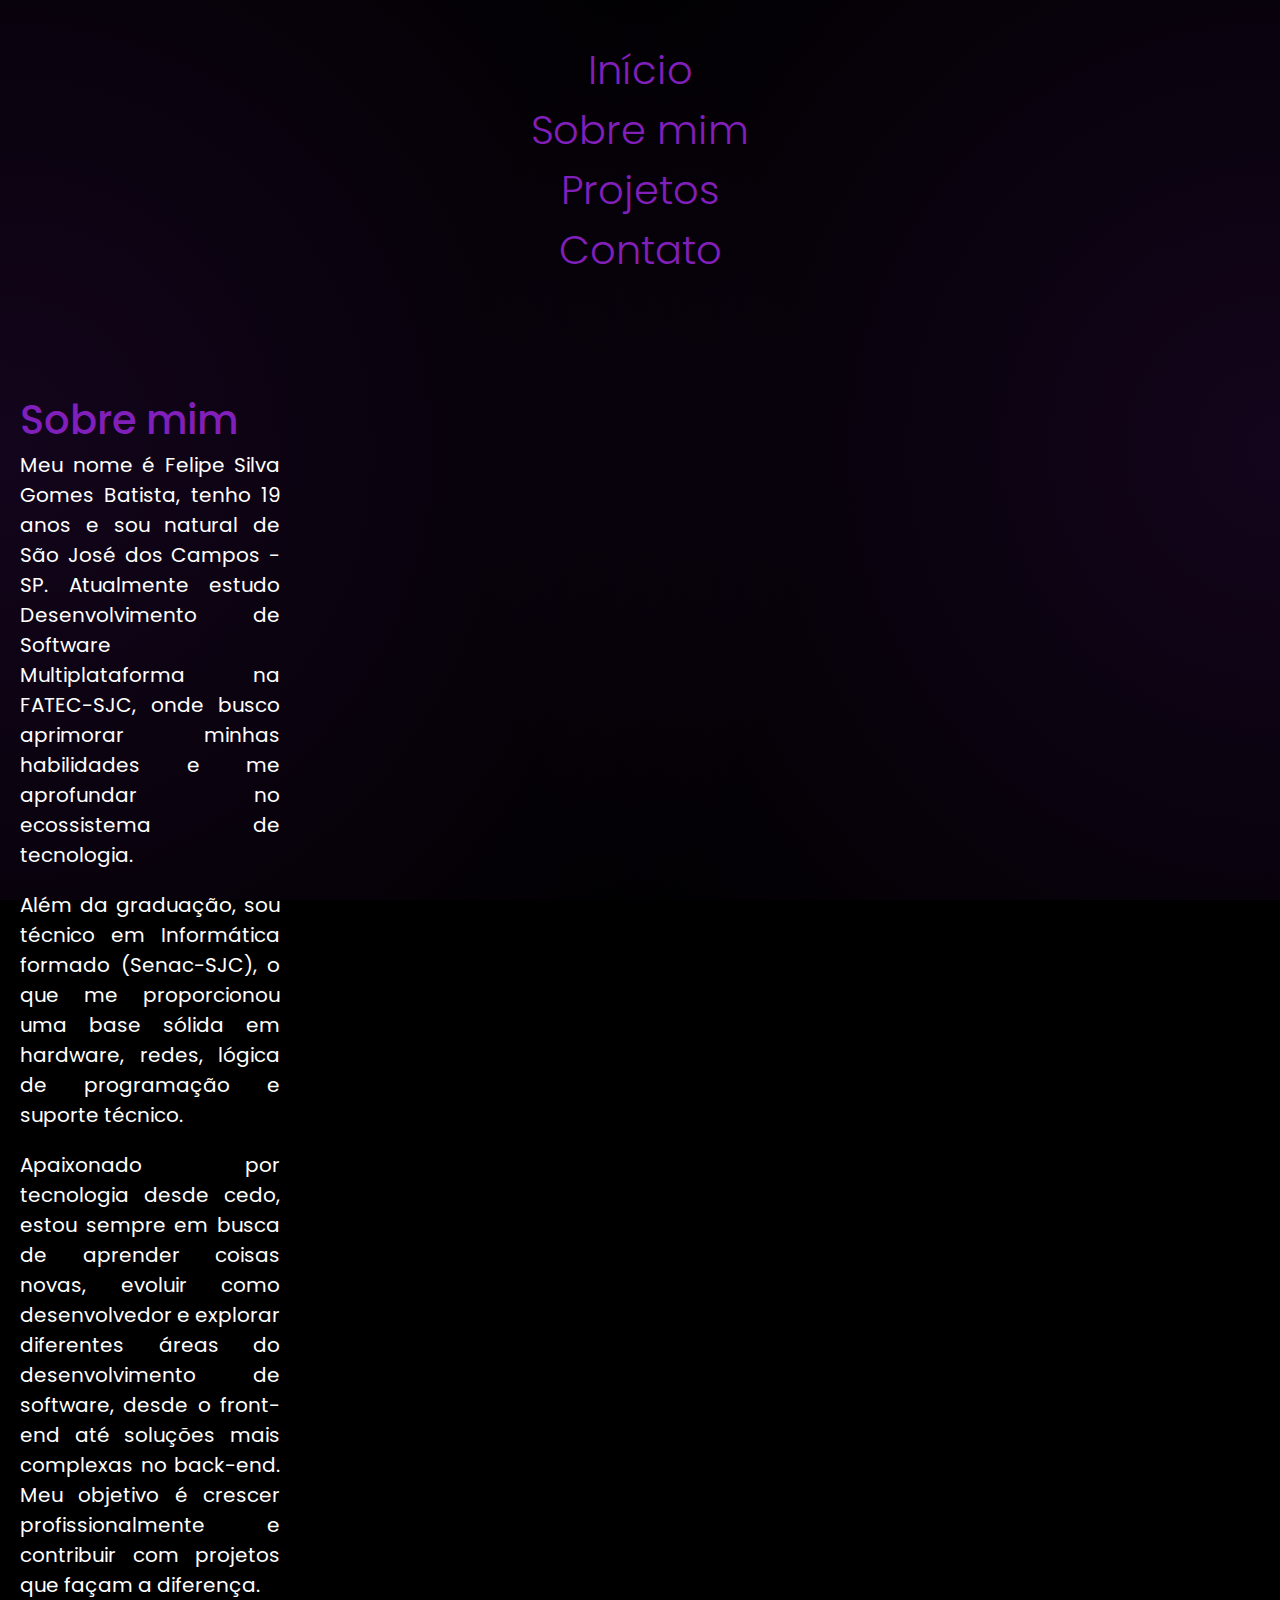
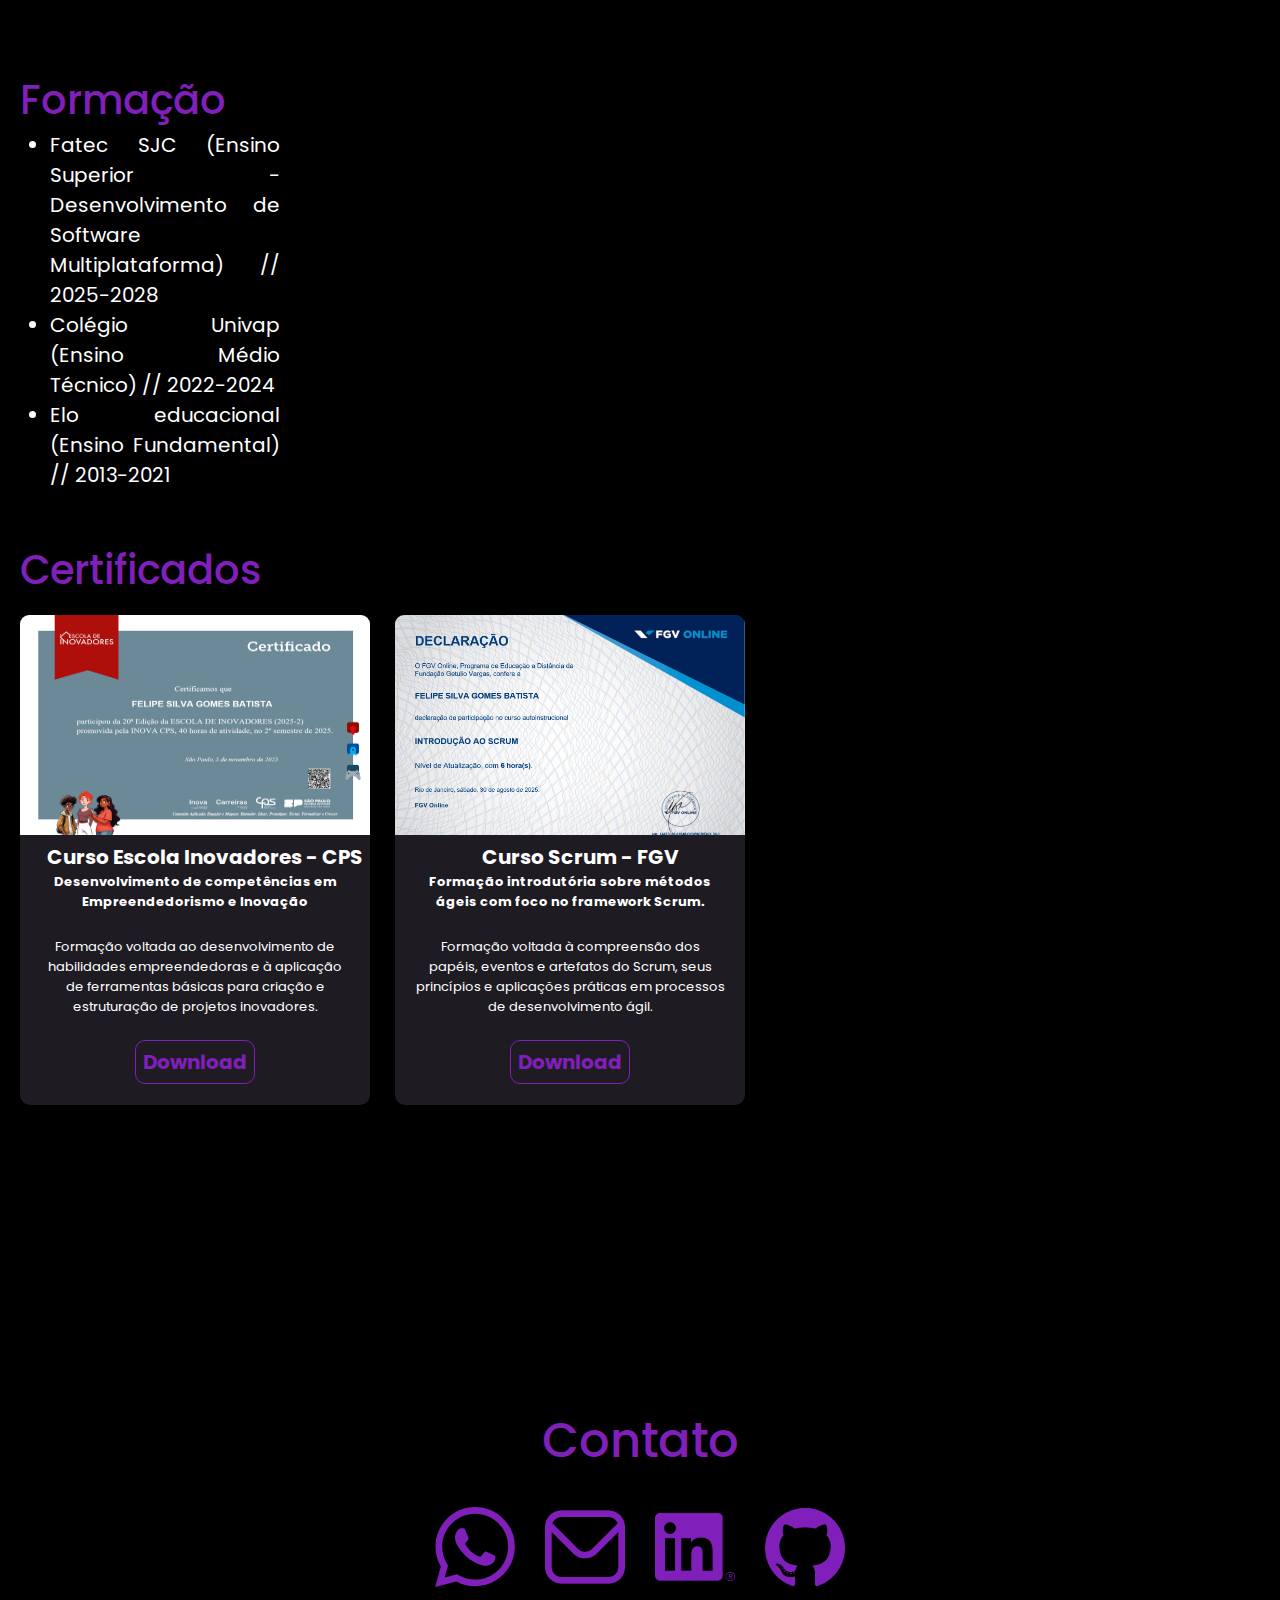
<file: src/sobre_mim.html>
<!DOCTYPE html>
<html lang="pt-BR">
<head>
    <meta charset="UTF-8">
    <meta name="viewport" content="width=device-width, initial-scale=1.0">
    <title>Portfólio - Felipe Gomes</title>

    <link rel="stylesheet" href="./assets/css/style.css">
    <link rel="stylesheet" href="https://cdnjs.cloudflare.com/ajax/libs/font-awesome/6.5.2/css/all.min.css">
</head>
<body>
    <header>
        <nav class="cabecalho">
            <a href="./index.html">Início</a>
            <a href="./index.html#sobre_mim">Sobre mim</a>
            <a href="./index.html#projetos">Projetos</a>
            <a href="./index.html#contato">Contato</a>
        </nav>
    </header>

    <main>
        <section class="pag_sobre_mim">
            <h1>Sobre mim</h1>
            <p>Meu nome é Felipe Silva Gomes Batista, tenho 19 anos e sou natural de São José dos Campos - SP. Atualmente estudo Desenvolvimento de Software Multiplataforma na FATEC-SJC, onde busco aprimorar minhas habilidades e me aprofundar no ecossistema de tecnologia.</p>

            <p>Além da graduação, sou técnico em Informática formado (Senac-SJC), o que me proporcionou uma base sólida em hardware, redes, lógica de programação e suporte técnico.</p>

            <p>Apaixonado por tecnologia desde cedo, estou sempre em busca de aprender coisas novas, evoluir como desenvolvedor e explorar diferentes áreas do desenvolvimento de software, desde o front-end até soluções mais complexas no back-end. Meu objetivo é crescer profissionalmente e contribuir com projetos que façam a diferença.</p>
        </section>

        <section class="pag_sobre_mim">
            <h1>Formação</h1>
            <ul>
                <li>Fatec SJC (Ensino Superior - Desenvolvimento de Software Multiplataforma) // 2025-2028</li>
                <li>Colégio Univap (Ensino Médio Técnico) // 2022-2024</li>
                <li>Elo educacional (Ensino Fundamental) // 2013-2021 </li>
            </ul>
        </section>

        <section class="certificado">
            <h1>Certificados</h1>
            <div class="cards_certificado">
                <div class="card_certificado">
                    <img src="./assets/imagens/certificado_escola.jpeg" alt="">
                    <h1>Curso Escola Inovadores - CPS</h1>
                    <p class="p1_card_certificado">Desenvolvimento de competências em Empreendedorismo e Inovação</p>
                    <p class="p2_card_certificado">Formação voltada ao desenvolvimento de habilidades empreendedoras e à aplicação de ferramentas básicas para criação e estruturação de projetos inovadores.<p>
                    <a href="./assets/pdfs/certificado_CPS.pdf" target="_blank" download>Download</a>
                </div>

                <div class="card_certificado">
                    <img src="./assets/imagens/certificado_scrum.jpeg" alt="">
                    <h1>Curso Scrum - FGV</h1>
                    <p class="p1_card_certificado">Formação introdutória sobre métodos ágeis com foco no framework Scrum.</p>
                    <p class="p2_card_certificado">Formação voltada à compreensão dos papéis, eventos e artefatos do Scrum, seus princípios e aplicações práticas em processos de desenvolvimento ágil.</p>
                    <a href="./assets/pdfs/certificado_FGV.pdf" target="_blank" download>Download</a>
                </div>
            </div>
        </section>
    </main>
    <footer id="contato">
        <section class="contato">
            <h1>Contato</h1>
            <div class="contato_icones">
                <a href="https://wa.me/5512996381684">
                <img src="./assets/imagens/whatsapp_icone.svg" alt="Ícone do Whatsapp">
                 </a>
                <a href="mailto:felipesgb2310@gmail.com">
                 <img src="./assets/imagens/envelope_icone.png" alt="Ícone do gmail">
                 </a>
                <a href="https://www.linkedin.com/in/felipesgb/">
                <img src="./assets/imagens/linkedin_icone.png" alt="Ícone do linkedin">
                </a>
                <a href="https://github.com/felipesgb">
                <img src="./assets/imagens/github_icone.png" alt="Ícone do github">
                </a>
            </div>
        </section>
    </footer>
    
</body>
</html>
</file>
<file: src/assets/css/style.css>
@import url('https://fonts.googleapis.com/css2?family=Poppins:ital,wght@0,100;0,200;0,300;0,400;0,500;0,600;0,700;0,800;0,900;1,100;1,200;1,300;1,400;1,500;1,600;1,700;1,800;1,900&display=swap');

* {
  box-sizing: border-box;
  margin: 0;
  padding: 0;
  font-family: Poppins;
}

html {
  scroll-behavior: smooth;
  scroll-padding-top: 200px;
}

a {
    text-decoration: none;
}

body {
    margin: 0;
    height: 100vh;
    background-color: black;
    background-image:
        radial-gradient(circle at 0% 50%, rgba(129, 31, 186, 0.15), transparent 60%),
        radial-gradient(circle at 100% 50%, rgba(129, 31, 186, 0.15), transparent 60%);
    background-repeat: no-repeat;
    background-size: cover;
    background-attachment: fixed;
}

.cabecalho {
    display: flex;
    padding: 40px;
    justify-content: center;
    align-items: center;
    gap: 50px;
}

.cabecalho a {
    color: #811FBA;
    font-size: 40px;
    font-style: normal;
    font-weight: 300;
    line-height: normal;
}

.apresentacao {
    display: flex;
    align-items: center;
    justify-content: center;
    gap: 15%;
    margin-top: 230px;
}

.apresentacao_textos{
    display: flex;
    flex-direction: column;
}

.apresentacao_textos h2 {
    color: #FFF;
    font-size: 40px;
    font-style: normal;
    font-weight: 500;
    line-height: 1;
}

.apresentacao_textos h1 {
    color: #811FBA;
    font-size: 96px;
    font-style: normal;
    font-weight: 500;
    line-height: 1;
}

.apresentacao_textos h3 {
    color: #FFF;
    font-size: 36px;
    font-style: italic;
    font-weight: 275;
    line-height: 1;
    margin-top: 20px;
    margin-bottom: 40px;
}

.apresentacao_botoes {
    display: flex;
    gap: 20px;
}

.apresentacao_botoes a{
    padding: 15px;
    border-radius: 40px;
    color: #811FBA;
    font-size: 16px;
    font-style: normal;
    font-weight: 700;
    line-height: normal;
    border: 1px solid #811FBA; 
}

.apresentacao_botoes a:hover {
    background-color:#811FBA;
    color: white;
}

.nome_efeito {
    font-size: 96px;
    background: linear-gradient(45deg, #811FBA, #811FBA, #811FBA, #6A18A8, #57128A, #460B6E, #3C0754, #2E0641);
    background-size: 400% 100%;
    font-weight: 500;
    font-style: normal;
    line-height: 1;
    animation: degrade 3s linear infinite alternate;

    background-clip: text;
    -webkit-text-fill-color: transparent;
}

@keyframes degrade {
    0%{
        background-position-x: 0%;
    }

    100%{
        background-position-x: 100%;
    }
}

.apresentacao img {
    transition: transform 0.5s ease;
}

.apresentacao img:hover {
    transform: scale(1.15);
}

.sobre_mim {
    display: flex;
    flex-direction: column;
    align-items: center;
    margin-top: 300px;
    margin-left: 25%;
    margin-right: 25%;
}

.sobre_mim a{
    color: #811FBA;
    font-size: 48px;
    font-style: normal;
    font-weight: 500;
    line-height: normal;
}

.sobre_mim p {
    color: white;
    font-size: 24px;
    text-align: justify;
}

.habilidades {
    display: flex;
    align-items: center;
    flex-direction: column;
    margin-top: 300px;
    gap: 15px;
}

.habilidades h1 {
    color: #811FBA;
    font-size: 48px;
    font-style: normal;
    font-weight: 500;
    line-height: normal;
}

.habilidades_icones {
    display: flex;
    flex-wrap: wrap;
    align-items: center;
    justify-content: center;
    text-align: center;
    gap: 25px;
    max-width: 1200px;
}

.habilidades_cards {
    display: flex;
    flex-direction: column;
    align-items: center;
    background-color: #1E1B22; 
    border-radius: 8px;
    padding: 20px;
    transition: transform 0.3s ease, box-shadow 0.3s ease;
    gap: 20px;
    width: 190px;
    height: 200px;
}

.habilidades_cards img {
    width: 100px;
    height: 100px;
}

.habilidades_cards p{
    color: #811FBA;
    font-size: 25px;
    font-weight: 700;
}

.habilidades_cards:hover {
    transform: scale(1.1);
    border: 1px solid #811FBA;
}

.projetos {
    display: flex;
    align-items: center;
    flex-direction: column;
    justify-content: center;
    margin-top: 300px;
    gap: 15px;
    margin-bottom: 300px;
}

.projetos h1{
    color: #811FBA;
    font-size: 48px;
    font-style: normal;
    font-weight: 500;
    line-height: normal;
}

.cards_projetos {
    display: flex;
    align-items: center;
    justify-content: center;
    flex-wrap: wrap;
    gap: 25px;
}

.card {
    height: 500px;
    width: 450px;
    background-color: #1E1B22; 
    border-radius: 10px;
    text-align: center;
    transition: transform 0.3s ease, box-shadow 0.3s ease;
}

.card:hover{
    transform: scale(1.05);
    border: 1px solid #811FBA;
}

.card img{
    width: 100%;
    border-top-left-radius: 9px;
    border-top-right-radius: 9px;
}

.card h1 {
    color: white;
    font-size: 30px;
    font-style: normal;
    font-weight: 700;
}

.p1_card{
    color: white;
    font-size: 15px;
    margin-bottom: 25px;
    font-weight: 700;
    padding: 0 20px;
}

.p2_card{
    color: white;
    font-size: 15px;
    margin-top: 12px;
    margin-bottom: 30px;
    padding: 0 20px;
}


.card a{
    padding: 7px;
    border-radius: 10px;
    color: #811FBA;
    font-size: 20px;
    font-style: normal;
    font-weight: 700;
    line-height: normal;
    border: 1px solid #811FBA;
}

.card a:hover{
    background-color:#811FBA;
    color: white;
}

.contato{
    display: flex;
    align-items: center;
    flex-direction: column;
    margin-bottom: 100px;
}

.contato h1{
    color: #811FBA;
    font-size: 48px;
    font-style: normal;
    font-weight: 500;
    line-height: normal;
    margin-bottom: 30px;
}

.contato_icones {
    display: flex;
    flex-direction: row;
    align-items: center;
    gap: 70px;
    margin-bottom: 100px;
}

.contato_icones img {
    width: 80px;
    height: 80px;
    transition: transform 0.3s ease, box-shadow 0.3s ease;
}

.contato_icones img:hover {
    transform: scale(1.1);
}

@media screen and (max-width: 1550px){
    .cabecalho {
        flex-direction: column;
        gap: 0px;
    }

    .apresentacao{
        flex-direction: column;
        gap: 40px;
        margin-top: 50px;
    }

    .apresentacao img{
        width: auto;
    }

    .contato_icones {
        flex-wrap: wrap;
        gap: 30px;
    }

    .habilidades {
        flex-direction: column;
    }
}

.pag_sobre_mim h1{
    color: #811FBA;
    font-size: 40px;
    padding: 20px 0 0px 20px;
    font-style: normal;
    font-weight: 500;
    line-height: normal;
    margin-top: 50px;
}

.pag_sobre_mim p{
    color: white;
    font-size: 20px;
    text-align: justify;
    padding: 0 1000px 0 20px;
    margin-bottom: 20px;
}

.pag_sobre_mim ul{
    color: white;
    font-size: 20px;
    text-align: justify;
    padding: 0 1000px 0 50px;
    margin-bottom: 50px;
}


.certificado {
    display: flex;
    flex-direction: column;
    justify-content: center;
    gap: 15px;
    margin-bottom: 300px;
}

.certificado h1{
    color: #811FBA;
    font-size: 40px;
    padding: 0 0 0px 20px; 
    font-style: normal;
    font-weight: 500;
    line-height: normal;
}

.cards_certificado{
    display: flex;
    align-items: center;
    margin-left: 20px;
    flex-wrap: wrap;
    gap: 25px;
}

.card_certificado{
    height: 490px;
    width: 350px;
    background-color: #1E1B22; 
    border-radius: 10px;
    text-align: center;
    transition: transform 0.3s ease, box-shadow 0.3s ease;
}

.card_certificado:hover{
    transform: scale(1.05);
    border: 1px solid #811FBA;
}

.card_certificado img{
    width: 100%;
    height: 220px;
    border-top-left-radius: 9px;
    border-top-right-radius: 9px;
}

.card_certificado h1{
    color: white;
    font-size: 20px;
    font-style: normal;
    font-weight: 700;
}

.p1_card_certificado{
    color: white;
    font-size: 13px;
    margin-bottom: 25px;
    font-weight: 700;
    padding: 0 20px;
}

.p2_card_certificado{
    color: white;
    font-size: 13px;
    margin-top: 12px;
    margin-bottom: 30px;
    padding: 0 20px;
}

.card_certificado a{
    padding: 7px;
    border-radius: 10px;
    color: #811FBA;
    font-size: 20px;
    font-style: normal;
    font-weight: 700;
    line-height: normal;
    border: 1px solid #811FBA;
}

.card_certificado a:hover{
    background-color:#811FBA;
    color: white;
}
</file>
